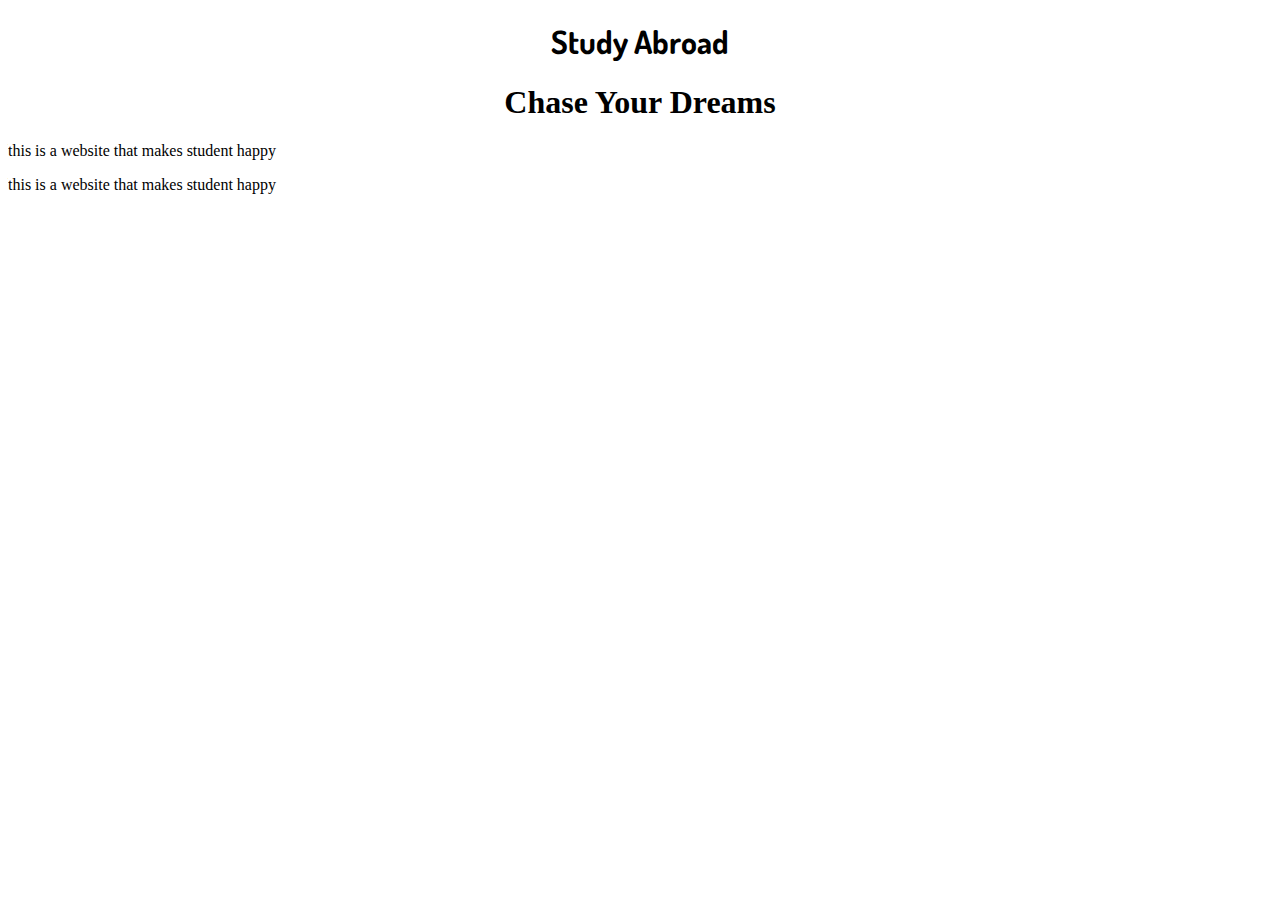
<file: index.html>
<!DOCTYPE html>
<html lang="en">
<head>
    <meta charset="UTF-8">
    <meta http-equiv="X-UA-Compatible" content="IE=edge">
    <meta name="viewport" content="width=device-width, initial-scale=1.0">
    <title>Study Abroad Website</title>
    <link rel="stylesheet" href="style.css">
    <link rel="preconnect" href="https://fonts.googleapis.com">
<link rel="preconnect" href="https://fonts.gstatic.com" crossorigin>
<link href="https://fonts.googleapis.com/css2?family=Dosis:wght@200;300;400;500;700;800&display=swap" rel="stylesheet">
</head>
<body>
    <h1 class="header">
        Study Abroad 
    </h1>
    <h1 class="tagline">
        Chase Your Dreams
    </h1>
    <p>this is a website that makes student happy</p>
    <p>this is a website that makes student happy</p>
</body>
</html>
</file>
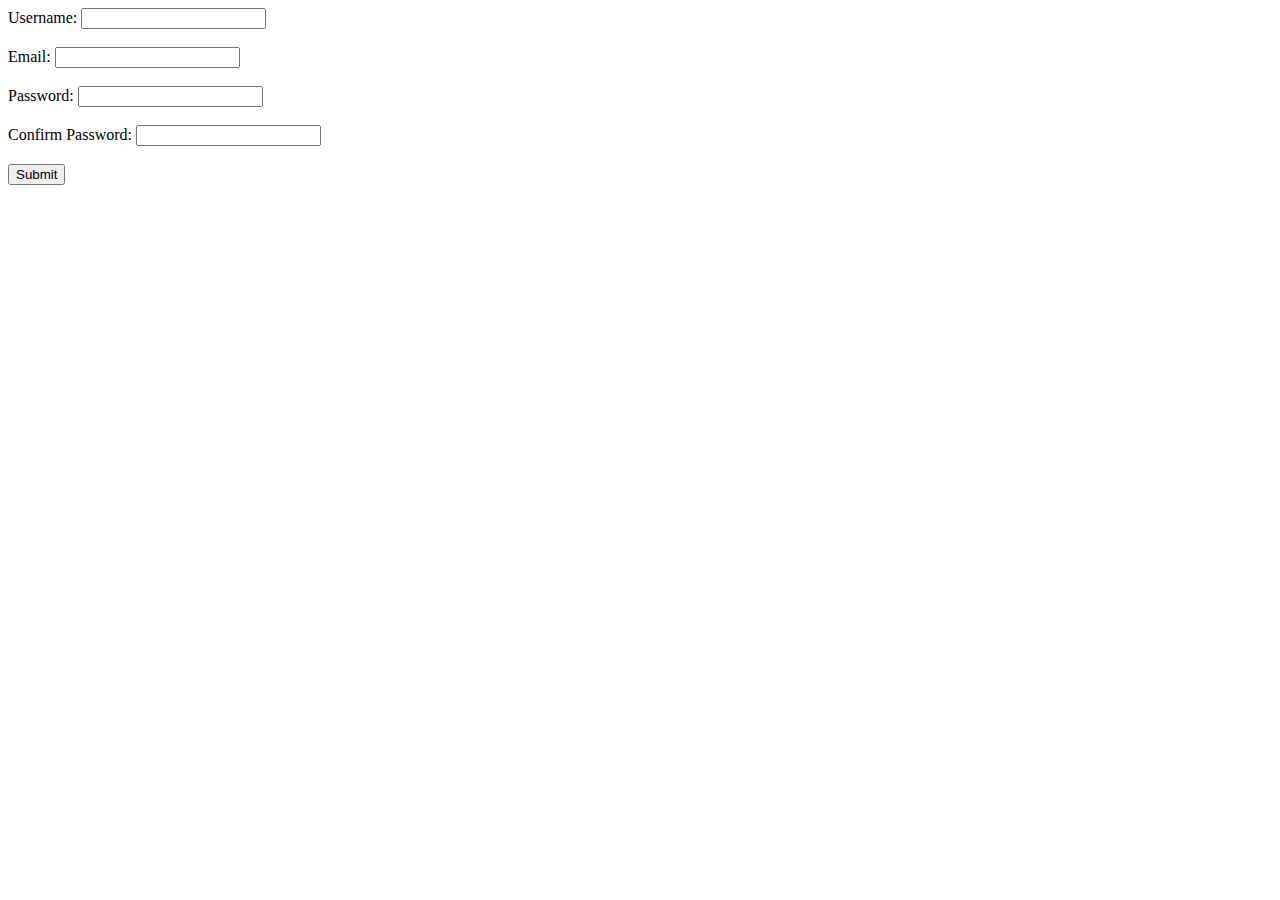
<file: registration.html>
<!DOCTYPE html>
<html>
<head>
	<title>Registration Page</title>
</head>
<body>
	<form action="submit-form.php" method="POST">
		<label for="username">Username:</label>
		<input type="text" id="username" name="username" required>
		<br><br>
		<label for="email">Email:</label>
		<input type="email" id="email" name="email" required>
		<br><br>
		<label for="password">Password:</label>
		<input type="password" id="password" name="password" required>
		<br><br>
		<label for="confirm_password">Confirm Password:</label>
		<input type="password" id="confirm_password" name="confirm_password" required>
		<br><br>
		<input type="submit" value="Submit">
	</form>
</body>
</html>
</file>
<file: style.css>
.header{
    font-family: 'Dosis', sans-serif;
}
.tagline{

}

.container {
	max-width: 500px;
	margin: 0 auto;
	padding: 20px;
	background-color: #f2f2f2;
	border-radius: 5px;
}

h1 {
	text-align: center;
}

label {
	display: block;
	margin-bottom: 10px;
}

input[type=text], input[type=email], input[type=password] {
	width: 100%;
	padding: 12px;
	border: 1px solid #ccc;
	border-radius: 4px;
	box-sizing: border-box;
	margin-bottom: 20px;
}

input[type=submit] {
	background-color: #4CAF50;
	color: white;
	padding: 12px 20px;
	border: none;
	border-radius: 4px;
	cursor: pointer;
}

input[type=submit]:hover {
	background-color: #45a049;
}

.error {
	color: red;
	margin-bottom: 10px;
}
</file>
